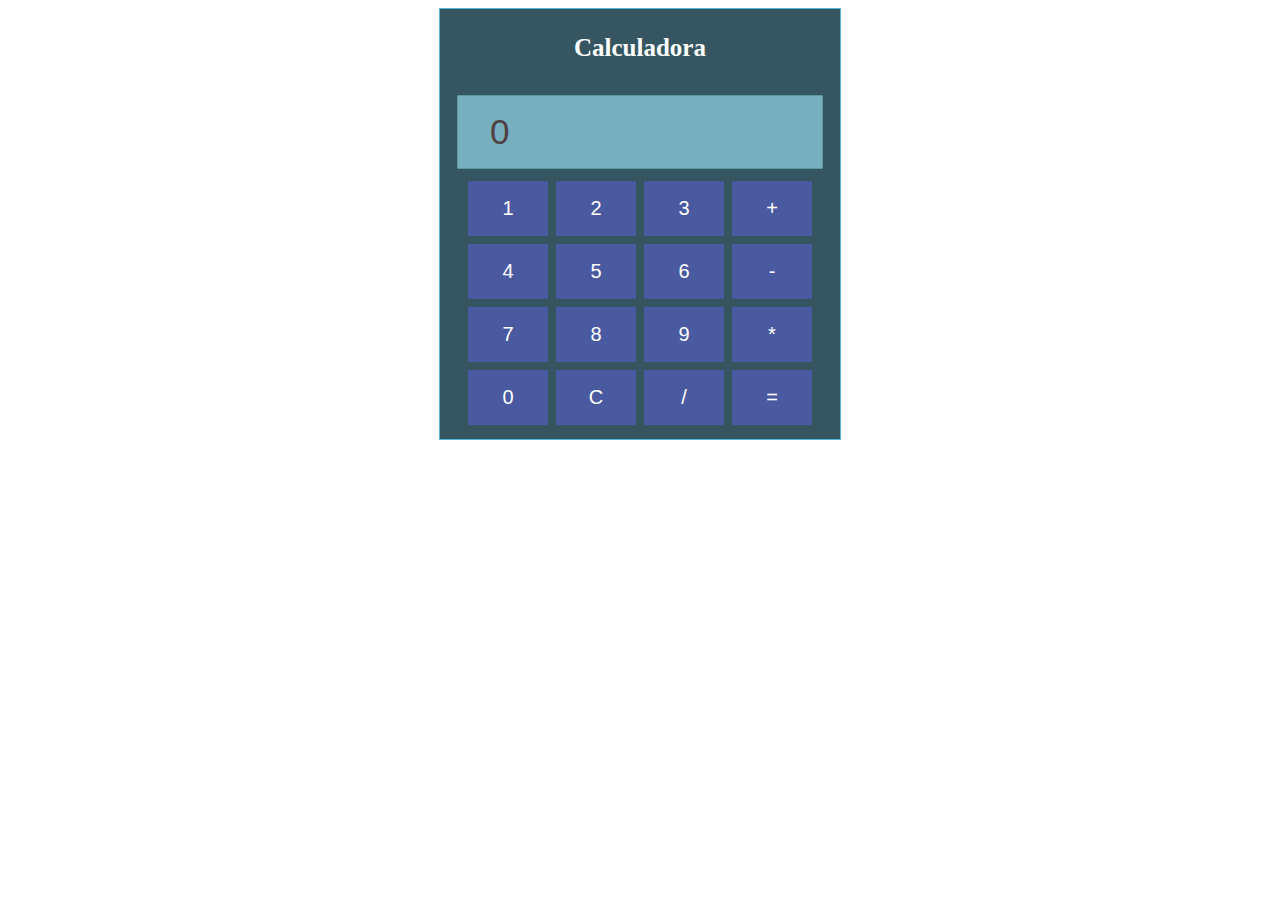
<file: reto1AlexanderUrbano/index.html>
<!DOCTYPE html>
<html lang="en">

<head>
    <meta charset="UTF-8">
    <meta name="viewport" content="width=device-width, initial-scale=1.0">
    <meta http-equiv="X-UA-Compatible" content="ie=edge">
    <link rel="stylesheet" type="text/css" href="style.css">
    <script src="calc.js" language="javascript" type="text/javascript"></script>
    <title>BootCamp</title>
</head>

<body>
    <form id="calculadora">
        <h3>Calculadora</h3>
        <input type="textfield" value="0" id="valNum" readonly="true">
        <br>
        <input type="button" value="1" onClick="obtenerNum('1')">
        <input type="button" value="2" onClick="obtenerNum('2')">
        <input type="button" value="3" onClick="obtenerNum('3')">
        <input type="button" value="+" id="sumar" onClick="operar(1)">
        <br>
        <input type="button" value="4" onClick="obtenerNum('4')">
        <input type="button" value="5" onClick="obtenerNum('5')">
        <input type="button" value="6" onClick="obtenerNum('6')">
        <input type="button" value="-" id="restar" onClick="operar(2)">
        <br>
        <input type="button" value="7" onClick="obtenerNum('7')">
        <input type="button" value="8" onClick="obtenerNum('8')">
        <input type="button" value="9" onClick="obtenerNum('9')">
        <input type="button" value="*" id="multiplicar" onClick="operar(3)">
        <br>
        <input type="button" value="0" onClick="obtenerNum('0')">
        <input type="button" value="C" id="C" onClick="clean()">
        <input type="button" value="/" id="dividir" onClick="operar(4)">
        <input type="button" value="=" id="igual" onClick="result()">
    </form>
</body>

</html>
</file>
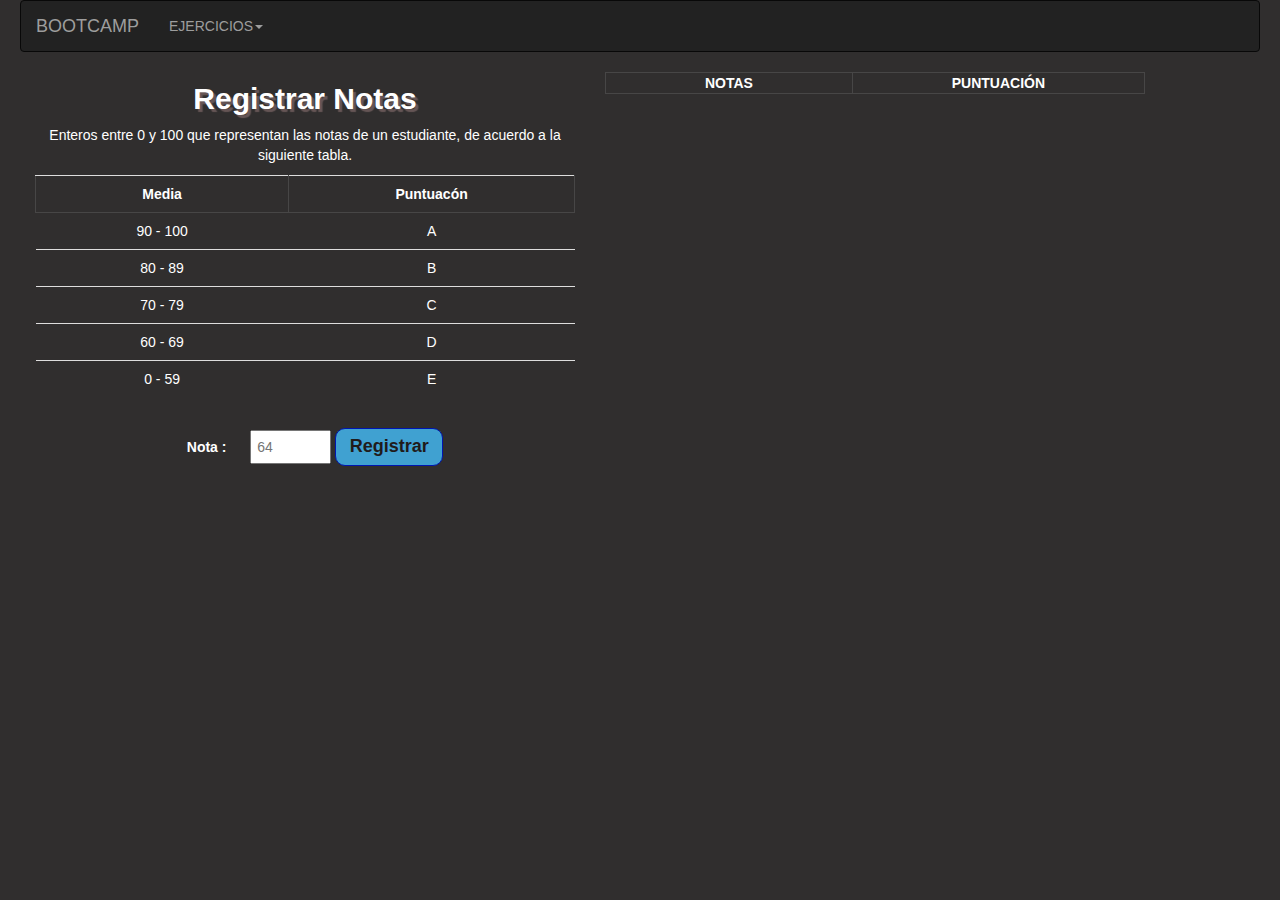
<file: reto2AlexanderUrbano-master/index.html>
<!DOCTYPE html>
<html lang="en">

<head>
  <meta charset="UTF-8" />
  <meta name="viewport"
    content="width=device-width, user-scalable=no, initial-scale=1.0, maximum-scale=1.0, minimum-scale=1.0">
  <meta http-equiv="X-UA-Compatible" content="ie=edge" />
  <title>Reto 2</title>
  <trnk rel="stylesheet" href="style.css" />
  <script src="app.js"></script>
  <link rel="stylesheet" href="https://maxcdn.bootstrapcdn.com/bootstrap/3.4.0/css/bootstrap.min.css">
  <script src="https://ajax.googleapis.com/ajax/libs/jquery/3.3.1/jquery.min.js"></script>
  <script src="https://maxcdn.bootstrapcdn.com/bootstrap/3.4.0/js/bootstrap.min.js"></script>
  <link rel="stylesheet" href="./style.css">
</head>

<body onload="navBar(1)">
  <nav class="navbar navbar-inverse">
    <section class="container-fluid">
      <section class="navbar-header">
        <a class="navbar-brand" onclick="navBar(1)" href="#1">BOOTCAMP</a>
      </section>
      <ul class="nav navbar-nav">
        <li class="dropdown"><a class="dropdown-toggle" data-toggle="dropdown" href="#">EJERCICIOS<span
              class="caret"></span></a>
          <ul class="dropdown-menu">
            <li onclick="navBar(1)"> <a href="#1">Ejercicio 1</a></li>
            <li onclick="navBar(2)"><a href="#2">Ejercicio 2</a></li>
            <li onclick="navBar(3)"><a href="#3">Ejercicio 3</a></li>
            <li onclick="navBar(4)"><a href="#4">Ejercicio 4</a></li>
            <li onclick="navBar(5)"><a href="#5">Ejercicio 5</a></li>
            <li onclick="navBar(6)"><a href="#6">Ejercicio 6</a></li>
            <li onclick="navBar(7)"><a href="#7">Ejercicio 7</a></li>
            <li onclick="navBar(8)"><a href="#8">Ejercicio 8</a></li>
            <li onclick="navBar(9)"><a href="#9">Ejercicio 9</a></li>
            <li onclick="navBar(10)"><a href="#10">Ejercicio 10</a></li>
            <li onclick="navBar(11)"><a href="#11">Ejercicio 11</a></li>
            <li onclick="navBar(12)"><a href="#12">Ejercicio 12</a></li>
            <li onclick="navBar(13)"><a href="#13">Ejercicio 13</a></li>
            <li onclick="navBar(14)"><a href="#14">Ejercicio 14</a></li>
            <li onclick="navBar(15)"><a href="#15">Ejercicio 15</a></li>
            <li onclick="navBar(16)"><a href="#16">Ejercicio 16</a></li>
            <li onclick="navBar(17)"><a href="#17">Ejercicio 17</a></li>
            <li onclick="navBar(18)"><a href="#18">Ejercicio 18</a></li>
          </ul>
        </li>
      </ul>
    </section>
  </nav>
  <div id="1" class="container row ">
    <div class="col-md-6 col-xs-12">
      <h2><strong> Registrar Notas </strong></h2>
      <p>Enteros entre 0 y 100 que representan las notas de un estudiante, de acuerdo a la siguiente tabla.</p>
      <table class="table table">
        <tr>
          <th>Media</th>
          <th>Puntuacón</th>
        </tr>
        <tr>
          <td>90 - 100</td>
          <td>A</td>
        </tr>
        <tr>
          <td>80 - 89</td>
          <td>B</td>
        </tr>
        <tr>
          <td>70 - 79</td>
          <td>C</td>
        </tr>
        <tr>
          <td>60 - 69</td>
          <td>D</td>
        </tr>
        <tr>
          <td>0 - 59</td>
          <td>E</td>
        </tr>
      </table>
      
      <label>Nota : </label>
      <input type="text" id="nota1" placeholder="64">
      <button onclick="register()">Registrar</button>
      <br><br>
      <h2 id="media"></h2>
    </div>
    <div class="col-md-6 col-xs-12" id="tablajs">
      <table>
        <tr>
          <th>NOTAS</th>
          <th>PUNTUACIÓN</th>
        </tr>
      </table>
    </div>
  </div>
  <div id="2">
    <h2><strong> FUERZA GRAVITACIONAL </strong></h2>    
    <label>Masa 1: </label>
    <input type="text" id="masa1" placeholder="2">
    <br><br>
    <label>Masa 2: </label>
    <input type="text" id="masa2" placeholder="10">
    <br><br>
    <label>Distancia: </label>
    <input type="text" id="dist" placeholder="5">
    <br><br>
    <button onclick="calcFG()">Calcular</button>
    <br><br>
    <p id="resultFG"></p>
  </div>
  <div id="3">
    <h2><strong> ECUACIÓN EINSTEIN </strong></h2>
    <label>Masa : </label>
    <input type="text" id="masa" placeholder="2">
    <br><br>
    <button onclick="calcEner()">Calcular</button>
    <br><br>
    <p id="resultEner"></p>
  </div>
  <div id="4">
    <h2><strong> HIPOTENUSA </strong></h2>
    <label>Lado a: </label>
    <input type="text" id="a" placeholder="5">
    <br><br>
    <label>Lado b: </label>
    <input type="text" id="b" placeholder="9">
    <br><br>
    <button onclick="hipo()">Calcular</button>
    <br><br>
    <p id="restHipo"></p>
  </div>
  <div id="5">
    <h2><strong> Area TRIÁNGULO </strong></h2>
    <label>Lado a: </label>
    <input type="text" id="aa" placeholder="5">
    <br><br>
    <label>Lado b: </label>
    <input type="text" id="ab" placeholder="10">
    <br><br>
    <label>Lado c: </label>
    <input type="text" id="ac" placeholder="8">
    <br><br>
    <button onclick="area()">Calcular</button>
    <br><br>
    <p id="restArea"></p>
  </div>
  <div id="6">
    <h2><strong> HORA </strong></h2>
    <p>pasar hora de notación de 24H a notación de 12H</p>
    <label>HORA : </label>
    <input type="text" id="hora" placeholder="18:35">
    <br><br>
    <button onclick="hour()">Calcular</button>
    <br><br>
    <p id="restHora"></p>
  </div>
  <div id="7">
    <h2><strong> FECHA </strong></h2>
    <p>Digite una fecha con el mes en letras y retornara dicha fecha numericamente</p>
    <label>FECHA : </label>
    <input type="text" id="fec" placeholder="12 mayo 2015">
    <br><br>
    <button onclick="fecha()">Calcular</button>
    <br><br>
    <p id="restFec"></p>
  </div>
  <div id="8">
    <h2><strong> TEXTO A NÚMEROS </strong></h2>
    <p>Escriba un número con letras y retornara el número</p>
    <label>ESCRIBA AQUI : </label>
    <input type="text" id="textN">
    <br><br>
    <button onclick="textNum(textN.value)">Calcular</button>
    <br><br>
    <p id="restTN"></p>
  </div>
  <div id="9">
    <h2><strong> RADIO CIRCULO </strong></h2>
    <label>DIGITE RADIO : </label>
    <input type="text" id="r">
    <br><br>
    <button onclick="CalcCir()">Calcular</button>
    <br><br>
    <p id="restRadio"></p>
  </div>
  <div id="10">
    <h2><strong> ARÁBICO ROMANO </strong></h2>
    <p>Digite un año en cifras arábicas y retorne ese año en números romanos</p>
    <label>DIGITE AÑO : </label>
    <input type="text" id="ara" placeholder="2010">
    <br><br>
    <button onclick="CalcRomano()">Calcular</button>
    <br><br>
    <p id="restARA"></p>
  </div>
  <div id="11">
    <h2><strong> DADOS </strong></h2>
    <p>Ingrese los 4 lados del dado y aproxime el valor total a la centena consecuentesss</p>
    <label>Lado a: </label>
    <input type="text" id="da" placeholder="2">
    <br><br>
    <label>Lado b: </label>
    <input type="text" id="db" placeholder="5">
    <br><br>
    <label>Lado c: </label>
    <input type="text" id="dc" placeholder="4">
    <br><br>
    <label>Lado d: </label>
    <input type="text" id="dd" placeholder="7">
    <br><br>
    <button onclick="dado()">Calcular</button>
    <br><br>
    <p id="restN"></p>
  </div>
  <div id="12">
    <h2><strong> EDAD </strong></h2>
    <label>DIGITE FECHA : </label>
    <input type="text" id="fecE">
    <br><br>
    <button onclick="CalcEdad()">Calcular</button>
    <br><br>
    <p id="restEdad"></p>
  </div>
  <div id="13">
    <h2><strong> ECUACIONES LINEALES </strong></h2>
    <label>DIGITE a: </label>
    <input type="text" id="ecua">
    <br><br>
    <label>DIGITE b: </label>
    <input type="text" id="ecub">
    <br><br>
    <label>DIGITE c: </label>
    <input type="text" id="ecuc">
    <br><br>
    <label>DIGITE d: </label>
    <input type="text" id="ecud">
    <br><br>
    <label>DIGITE e: </label>
    <input type="text" id="ecue">
    <br><br>
    <label>DIGITE f: </label>
    <input type="text" id="ecuf">
    <br><br>
    <button onclick="ecuLineal()">Calcular</button>
    <br><br>
    <p id="restEcuL"></p>
  </div>
  <div id="14">
    <h2><strong> AÑO BISIESTO </strong></h2>
    <label>DIGITE AÑO : </label>
    <input type="text" id="añoBis">
    <br><br>
    <button onclick="añoBi(añoBis.value)">Calcular</button>
    <br><br>
    <p id="restAñoB"></p>
  </div>
  <div id="15">
    <h2><strong> DÍAS DE UN MES </strong></h2>
    <p>Calcula el numero de dias de un mes, dados los valores numéricos del mes y el año</p>
    <label>DIGITE MES Y AÑO : </label>
    <input type="text" id="mesDias" placeholder="12 1954">
    <br><br>
    <button onclick="mesDia()">Calcular</button>
    <br><br>
    <p id="restMesDia"></p>
  </div>
  <div id="16">
    <h2><strong> SALARIO NETO </strong></h2>
    <label>DIGITE HORAS TRABAJADAS : </label>
    <input type="text" id="horasT">
    <br><br>
    <label>VALOR HORA DE TRABAJO : </label>
    <input type="text" id="valorHora">
    <br><br>
    <button onclick="salarioNeto()">Calcular</button>
    <br><br>
    <p id="restSalario"></p>
  </div>
  <div id="17">
    <h2><strong> CAMBIO OPTIMO </strong></h2>
    <p>Digite la cantidad de dinero y regresa la cantidad optima de ese dinero</p>
    <label>DIGITE LA CANTIDAD DE DINERO : </label>
    <input type="text" id="canDin">
    <br><br>
    <button onclick="camOptimo()">Calcular</button>
    <br><br>
    <p id="restCamOptimo"></p>
  </div>
  <div id="18">
    <h2><strong> EL NÚMERO ES </strong></h2>
    <p>Ingresar un número y verificar si es positivo o negativo.</p>
    <label>DIGITE NUMERO : </label>
    <input type="text" id="numeroC">
    <br><br>
    <button onclick="calcNumero()">Calcular</button>
    <br><br>
    <p id="restNumero"></p>
  </div>
</body>

</html>
</file>
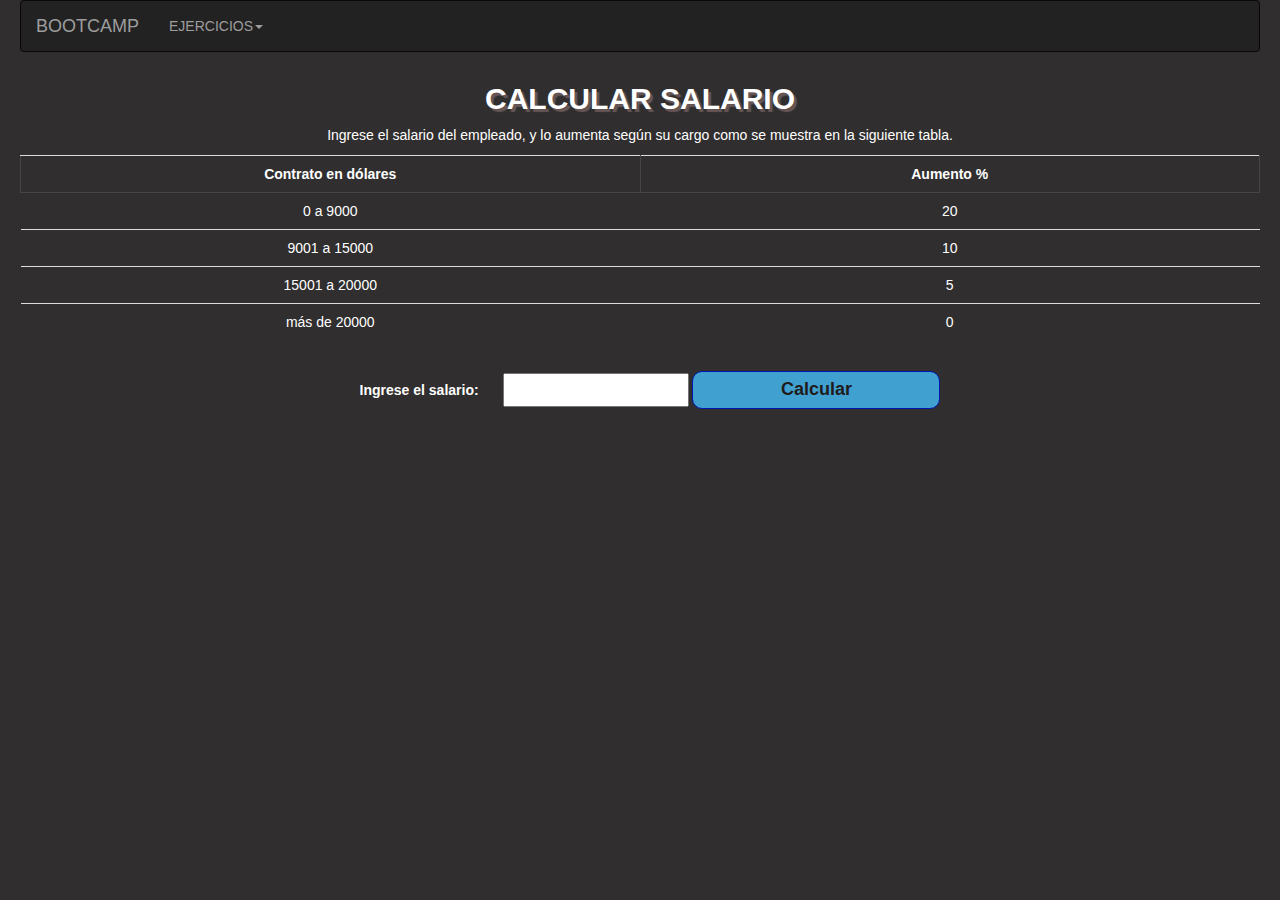
<file: reto3AlexanderUrbano-master/index.html>
<!DOCTYPE html>
<html lang="en">

<head>
    <meta charset="UTF-8">
    <meta name="viewport"
        content="width=device-width, user-scalable=no, initial-scale=1.0, maximum-scale=1.0, minimum-scale=1.0">
    <meta http-equiv="X-UA-Compatible" content="ie=edge" />
    <link rel="stylesheet" href="https://maxcdn.bootstrapcdn.com/bootstrap/3.4.0/css/bootstrap.min.css">
    <script src="https://ajax.googleapis.com/ajax/libs/jquery/3.3.1/jquery.min.js"></script>
    <script src="https://maxcdn.bootstrapcdn.com/bootstrap/3.4.0/js/bootstrap.min.js"></script>
    <link rel="stylesheet" href="./style.css">
    <script src="./app.js"></script>
    <title>Reto 3</title>
</head>

<body onload="navBar(1)">
    <nav class="navbar navbar-inverse">
        <section class="container-fluid">
            <section class="navbar-header">
                <a class="navbar-brand" onclick="navBar(1)" href="#1">BOOTCAMP</a>
            </section>
            <ul class="nav navbar-nav">
                <li class="dropdown"><a class="dropdown-toggle" data-toggle="dropdown" href="#">EJERCICIOS<span
                            class="caret"></span></a>
                    <ul class="dropdown-menu">
                        <li onclick="navBar(1)"> <a href="#1">Ejercicio 1</a></li>
                        <li onclick="navBar(2)"><a href="#2">Ejercicio 2</a></li>
                        <li onclick="navBar(3)"><a href="#3">Ejercicio 3</a></li>
                        <li onclick="navBar(4)"><a href="#4">Ejercicio 4</a></li>
                        <li onclick="navBar(5)"><a href="#5">Ejercicio 5</a></li>
                        <li onclick="navBar(6)"><a href="#6">Ejercicio 6</a></li>
                        <li onclick="navBar(7)"><a href="#7">Ejercicio 7</a></li>
                        <li onclick="navBar(8)"><a href="#8">Ejercicio 8</a></li>
                        <li onclick="navBar(9)"><a href="#9">Ejercicio 9</a></li>
                        <li onclick="navBar(10)"><a href="#10">Ejercicio 10</a></li>
                        <li onclick="navBar(11)"><a href="#11">Ejercicio 11</a></li>
                        <li onclick="navBar(12)"><a href="#12">Ejercicio 12</a></li>
                        <li onclick="navBar(13)"><a href="#13">Ejercicio 13</a></li>
                        <li onclick="navBar(14)"><a href="#14">Ejercicio 14</a></li>
                        <li onclick="navBar(15)"><a href="#15">Ejercicio 15</a></li>
                        <li onclick="navBar(16)"><a href="#16">Ejercicio 16</a></li>
                        <li onclick="navBar(17)"><a href="#17">Ejercicio 17</a></li>
                    </ul>
                </li>
            </ul>
        </section>
    </nav>
    <div id="1">
        <h2><strong>CALCULAR SALARIO </strong></h2>
        <p>Ingrese el salario del empleado, y lo aumenta según su cargo como se muestra en la siguiente tabla.</p>
        <table class="table">
            <tr>
                <th>Contrato en dólares</th>
                <th>Aumento %</th>
            </tr>
            <tr>
                <td>0 a 9000</td>
                <td>20</td>
            </tr>
            <tr>
                <td>9001 a 15000</td>
                <td>10</td>
            </tr>
            <tr>
                <td>15001 a 20000</td>
                <td>5</td>
            </tr>
            <tr>
                <td>más de 20000</td>
                <td>0</td>
            </tr>
        </table>
        <label>Ingrese el salario: </label>
        <input type="text" id="txtSal">
        <button onclick="salario()">Calcular</button>
        <h2 id="pSal"></h2>
    </div>
    <div id="2">
        <h2><strong>CALCULAR VALOR DE PI </strong></h2>
        <p>PI=3.1415621654</p>
        <input type="text" id="txtCalcPi">
        <button onclick="calcPi()">Calcular</button>
        <p id="pPi"></p>
    </div>
    <div id="3">
        <h2><strong>CALCULAR MAYOR, MENOR Y MEDIA DE n NÚMEROS </strong></h2>
        <p>Se debe de ingresar la cantidad de números a usar y el valor de dichos números</p>
        <label id="lbl">Ingrese la cantidad de números: </label>
        <input type="text" id="txtN" placeholder="5">
        <label id="lblValNum"></label>
        <button onclick="calcNumeros(txtN.value, 'pCalcNumeros')">Calcular</button>
        <p id="pCalcNumeros"></p>
    </div>
    <div id="4">
        <h2><strong> DOMINGO DE PASCUA </strong></h2>
        <p>Ingresa un año entre 1990 y 2000 para verificar en que dia fue domingo de pascua</p>
        <input type="text" id="txtDomPas">
        <button onclick="calcDomPas()">Calcular</button>
        <p id="pDomPas"></p>
    </div>
    <div id="5">
        <h2><strong> AÑOS BISIESTOS </strong></h2>
        <input type="text" id="txtAñoB">
        <button onclick="añoBi(txtAñoB.value)">CALCULAR</button>
        <p id="restAñoB"></p>
    </div>
    <div id="6">
        <h2><strong>CUADRADO MÁGICO </strong></h2>
        <p>Ingrese un número impar entre 3 y 11 </p>
        <input type="text" id="txtCuadMag">
        <button onclick="calcCuadMag()">GENERAR CUADRADO</button>
        <p id="pCuadMag" class="table table-responsive table-hover">
        </p>
    </div>
    <div id="7">
        <h2><strong> NÚMERO PERFECTO </strong></h2>
        <p>Calcula los primeros 3 números perfectos.</p>
        <button onclick="numPerfecto(500)">CALCULAR</button>
        <p id="pNumPerfecto"></p>
    </div>
    <div id="8">
        <h2><strong> CALCULAR VALOR DE e^x</strong></h2>
        <p>Ingresa el valor de la variable x para calcular los 100 primeros valores de e^x</p>
        <input type="text" id="txte">
        <button onclick="ex()">CALCULAR</button>
        <p id="pe"></p>
    </div>
    <div id="9">
        <h2><strong> PROBLEMAS DE LOS CONEJOS </strong></h2>
        <p>EL problema de los conejos.</p>
        <input type="text" id="txtConejo">
        <button onclick="conejo()">CONEJOS</button>
        <p id="pConejo"></p>
    </div>
    <div id="10">
        <h2><strong> MÍNIMO COMÚN DIVISOR </strong></h2>
        <p>Calcula el MCD entre dos números</p>
        <label>ingrese un valor entero:</label>
        <input type="text" id="txtMcd1">
        <label>ingrese un valor entero:</label>
        <input type="text" id="txtMcd2">
        <button onclick="mcd()">CALCULAR</button>
        <p id="pMcd"></p>
    </div>
    <div id="11">
        <h2><strong> NÚMERO PRIMO</strong></h2>
        <p>Ingresar un número por teclado y verificar si es primo</p>
        <input type="text" id="txtPrimo">
        <button onclick="primo()">CALCULAR</button>
        <p id="pPrimo"></p>
    </div>
    <div id="12">
        <h2><strong> CALCULAR LA SUCESIÓN </strong></h2>
        <p>Calcula la sucesión de 1/1, 1/2, ..., 1/n</p>
        <label>Ingrese un número positivo</label>
        <input type="text" id="txtSuce">
        <button onclick="sucesion()">CALCULAR</button>
        <p id="pSuce"></p>
    </div>
    <div id="13">
        <h2><strong> CALCULAR LA SERIE </strong></h2>
        <p>Calcula la serie de 1/2, 2/2^2, ..., n/2^n</p>
        <label>Ingrese un número positivo</label>
        <input type="text" id="txtSerie">
        <button onclick="serie()">CALCULAR</button>
        <p id="pSerie"></p>
    </div>
    <div id="14">
        <h2><strong> PIRÁMIDE DE ESTRELLAS </strong></h2>
        <input type="text" id="txtPiramide">
        <button onclick="piramide()">GENERAR PIRÁMIDE</button>
        <p id="pPiramide" class="start"></p>
    </div>
    <div id="15">
        <h2><strong> NÚMEROS PERFECTO HASTA n </strong></h2>
        <p>Ingresar un número y encontrar los números perfectos hasta dicho número</p>
        <input type="text" id="txtPerfectoN">
        <button onclick="perfectoN()">CALCULAR</button>
        <p id="pPerfectoN"></p>
    </div>
    <div id="16">
        <h2><strong> ENCONTRAR NÚMERO NATURAL MAS PEQUEÑO</strong></h2>
        <p>Ingresa un número y calcular la suma de los primeros números hasta que la suma exceda al ingresado</p>
        <input type="text" id="txtPeque">
        <button onclick="peque()">CALCULAR</button>
        <p id="pPeque"></p>
    </div>
    <div id="17">
        <h2><strong>CALCULAR MAYOR, MENOR Y MEDIA DE n NÚMEROS </strong></h2>
        <p>Se debe de ingresar la cantidad de números a usar y el valor de dichos números</p>
        <label id="lbl">Ingrese la cantidad de números: </label>
        <input type="text" id="txtNn" placeholder="5">
        <label id="lblValNum"></label>
        <button onclick="calcNumeros(txtNn.value,'pCalcNumero')">Calcular</button>
        <p id="pCalcNumero"></p>
    </div>
 </body>

</html>
</file>
<file: reto1AlexanderUrbano/style.css>
h3{
    color: white;
    font-size: 25px;
}
form {
    width: 100%;
    max-width: 400px;
    text-align: center;
    border: solid 1px #57b4d3;
    padding-bottom: 10px;
    margin: auto;
    background: #355661;
  }
  input[type=textfield] {
      width: 75%;
      padding: 16px 32px;
      font-size: 35px;
      margin: 8px 0;
      border: 1px solid rgb(89, 155, 160);
      border-radius: 1px;
      text-align: left;
      color: rgb(80, 64, 64);
      background: rgb(118, 176, 190);
  }
  input[type=button], input[type=submit], input[type=reset] {
      background-color: rgb(74, 90, 161);
      border: none;
      color: white;
      padding: 16px 32px;
      font-size: 20px;
      min-width: 20%;      
      text-decoration: none;
      margin: 4px 2px;
      cursor: pointer;
  }
  input[type=button]:hover, input[type=submit]:hover, input[type=reset]:hover {
    background-color: #333;
  }
</file>
<file: reto2AlexanderUrbano-master/style.css>
body {
    text-align: center;
    width: 100%;
    margin: 0 auto;
    font-weight: 500;
    background-color: rgb(48, 46, 46);
    color: rgb(255, 255, 255);
    padding: 0 20px 20px 20px;
}
th {
    text-align: center;
    width: 9%;
    padding: 20 20 20 20;
    border: 1px solid rgb(71, 70, 70);
}

input {
    width: 15%;
    min-width: 60px;
    padding: 5px;
    color: rgb(54, 51, 51);
}

label {
    padding: 20px;
}

h2 {
    margin: 0;
    padding: 10px 0;
    color: rgb(255, 255, 255);
    text-shadow: 3px 3px 1px rgb(102, 86, 86);
}

button {
    width: 20%;
    min-width: 100px;
    padding: 5px;
    font-size: 18px;
    font-weight: 600;
    color: rgb(32, 27, 27);
    background-color: #40a1d1;
    border-radius: 10px;
    border: 1px solid #0016b0;
}

button:hover {
    color: #40a1d1;
    background-color: rgb(0, 38, 63);
}
</file>
<file: reto3AlexanderUrbano-master/style.css>
body {
    text-align: center;
    width: 100%;
    margin: 0 auto;
    font-weight: 500;
    background-color: rgb(48, 46, 46);
    color: rgb(255, 255, 255);
    padding: 0 20px 20px 20px;
}
div{
    display: none;
}
th {
    text-align: center;
    width: 9%;
    padding: 20 20 20 20;
    border: 1px solid rgb(71, 70, 70);
}

input {
    width: 15%;
    min-width: 60px;
    padding: 5px;
    color: rgb(54, 51, 51);
    margin: 1rem:
}

label {
    padding: 20px;
}

h2 {
    margin: 0;
    padding: 10px 0;
    color: rgb(255, 255, 255);
    text-shadow: 3px 3px 1px rgb(102, 86, 86);
}

button {
    width: 20%;
    min-width: 100px;
    padding: 5px;
    font-size: 18px;
    font-weight: 600;
    color: rgb(32, 27, 27);
    background-color: #40a1d1;
    border-radius: 10px;
    border: 1px solid #0016b0;
    margin: 1rem:
}

button:hover {
    color: #40a1d1;
    background-color: rgb(0, 38, 63);
}

.start{
    font-size: 3rem;
}
</file>
